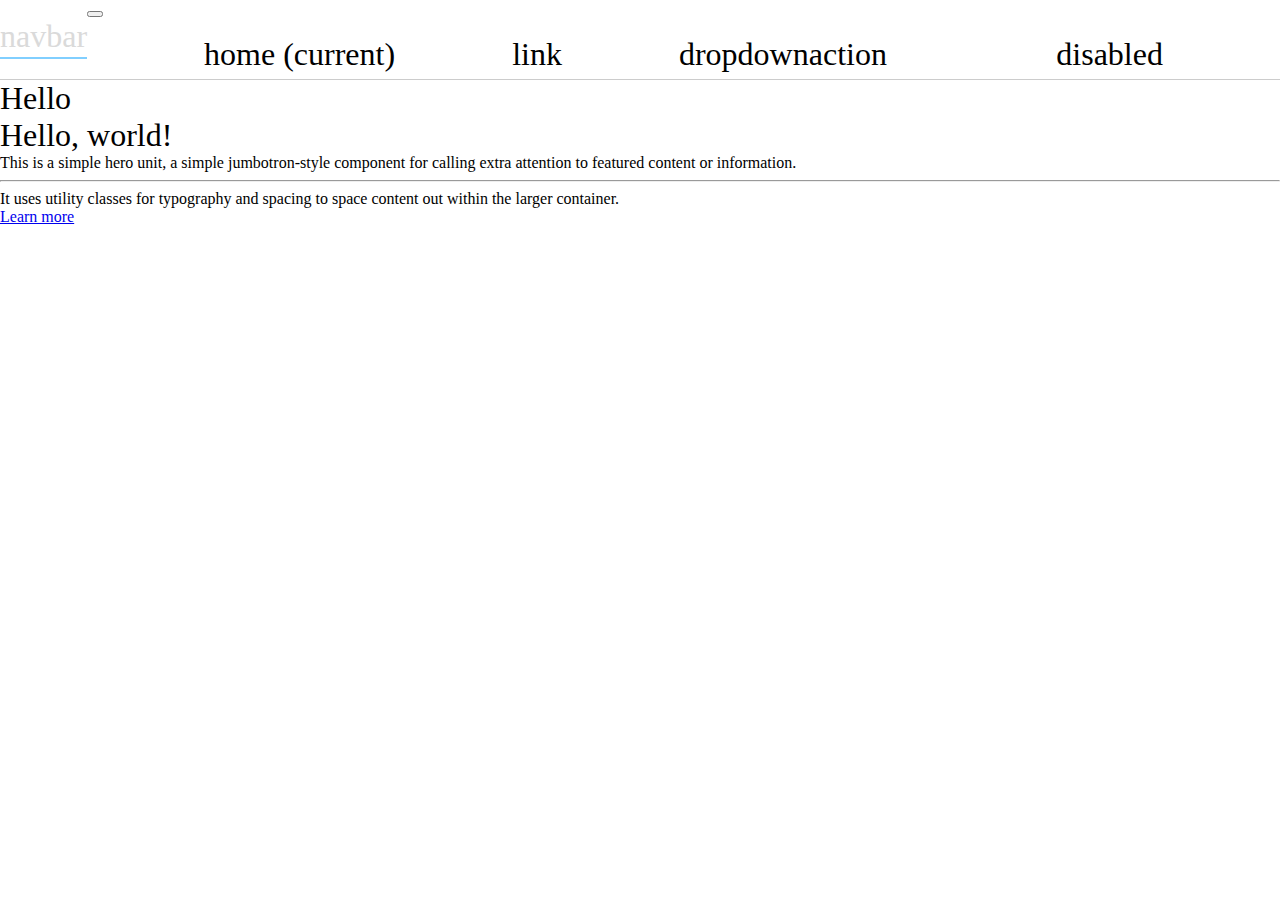
<file: index.html>
<!DOCTYPE html>
<html lang="en">
<head>
<meta charset="utf-8">
<meta name="viewport" content="width=device-width, initial-scale=1.0">
<meta name="author" content="Pontus Gavelin">

    <title>My Website</title>

<link rel="stylesheet" href="https://stackpath.bootstrapcdn.com/bootstrap/4.2.1/css/bootstrap.min.css" integrity="sha384-GJzZqFGwb1QTTN6wy59ffF1BuGJpLSa9DkKMp0DgiMDm4iYMj70gZWKYbI706tWS" crossorigin="anonymous">
<link rel="stylesheet" href="style.css">
</head>
<body>
    <nav class="navbar fixed-top navbar-expand-lg navbar-dark bg-dark">
        <a class="navbar-brand" href="#">Navbar</a>
        <button class="navbar-toggler" type="button" data-toggle="collapse" data-target="#navbarSupportedContent" aria-controls="navbarSupportedContent" aria-expanded="false" aria-label="Toggle navigation">
            <span class="navbar-toggler-icon"></span>
        </button>

        <div class="collapse navbar-collapse" id="navbarSupportedContent">
            <ul class="navbar-nav mr-auto">
            <li class="nav-item active">
                <a class="nav-link" href="#">Home <span class="sr-only">(current)</span></a>
            </li>
            <li class="nav-item">
                <a class="nav-link" href="#">Link</a>
            </li>
            <li class="nav-item dropdown">
                <a class="nav-link dropdown-toggle" href="#" id="navbarDropdown" role="button" data-toggle="dropdown" aria-haspopup="true" aria-expanded="false">
                Dropdown
                </a>
                <div class="dropdown-menu" aria-labelledby="navbarDropdown">
                <a class="dropdown-item" href="#">Action</a>
                <a class="dropdown-item" href="#">Another action</a>
                <div class="dropdown-divider"></div>
                <a class="dropdown-item" href="#">Something else here</a>
                </div>
            </li>
            <li class="nav-item">
                <a class="nav-link disabled" href="#">Disabled</a>
            </li>
            </ul>
            <form class="form-inline my-2 my-lg-0">
            <input class="form-control mr-sm-2" type="search" placeholder="Search" aria-label="Search">
            <button class="btn btn-outline-success my-2 my-sm-0" type="submit">Search</button>
            </form>
        </div>
    </nav>
    <main class="container">
        <div class="jumbotron">
            <h1 class="display-4">Hello</h1>
        </div>
        <div class="jumbotron">
            <h1 class="display-4">Hello, world!</h1>
            <p class="lead">This is a simple hero unit, a simple jumbotron-style component for calling extra attention to featured content or information.</p>
            <hr class="my-4">
            <p>It uses utility classes for typography and spacing to space content out within the larger container.</p>
            <a class="btn btn-primary btn-lg" href="#" role="button">Learn more</a>
          </div>
    </main>
<script src="https://cdnjs.cloudflare.com/ajax/libs/popper.js/1.14.6/umd/popper.min.js" integrity="sha384-wHAiFfRlMFy6i5SRaxvfOCifBUQy1xHdJ/yoi7FRNXMRBu5WHdZYu1hA6ZOblgut" crossorigin="anonymous"></script>
<script src="https://code.jquery.com/jquery-3.3.1.slim.min.js" integrity="sha384-q8i/X+965DzO0rT7abK41JStQIAqVgRVzpbzo5smXKp4YfRvH+8abtTE1Pi6jizo" crossorigin="anonymous"></script>
<script src="https://stackpath.bootstrapcdn.com/bootstrap/4.2.1/js/bootstrap.min.js" integrity="sha384-B0UglyR+jN6CkvvICOB2joaf5I4l3gm9GU6Hc1og6Ls7i6U/mkkaduKaBhlAXv9k" crossorigin="anonymous"></script>
<script src="script.js"></script>
</body>
</html>
</file>
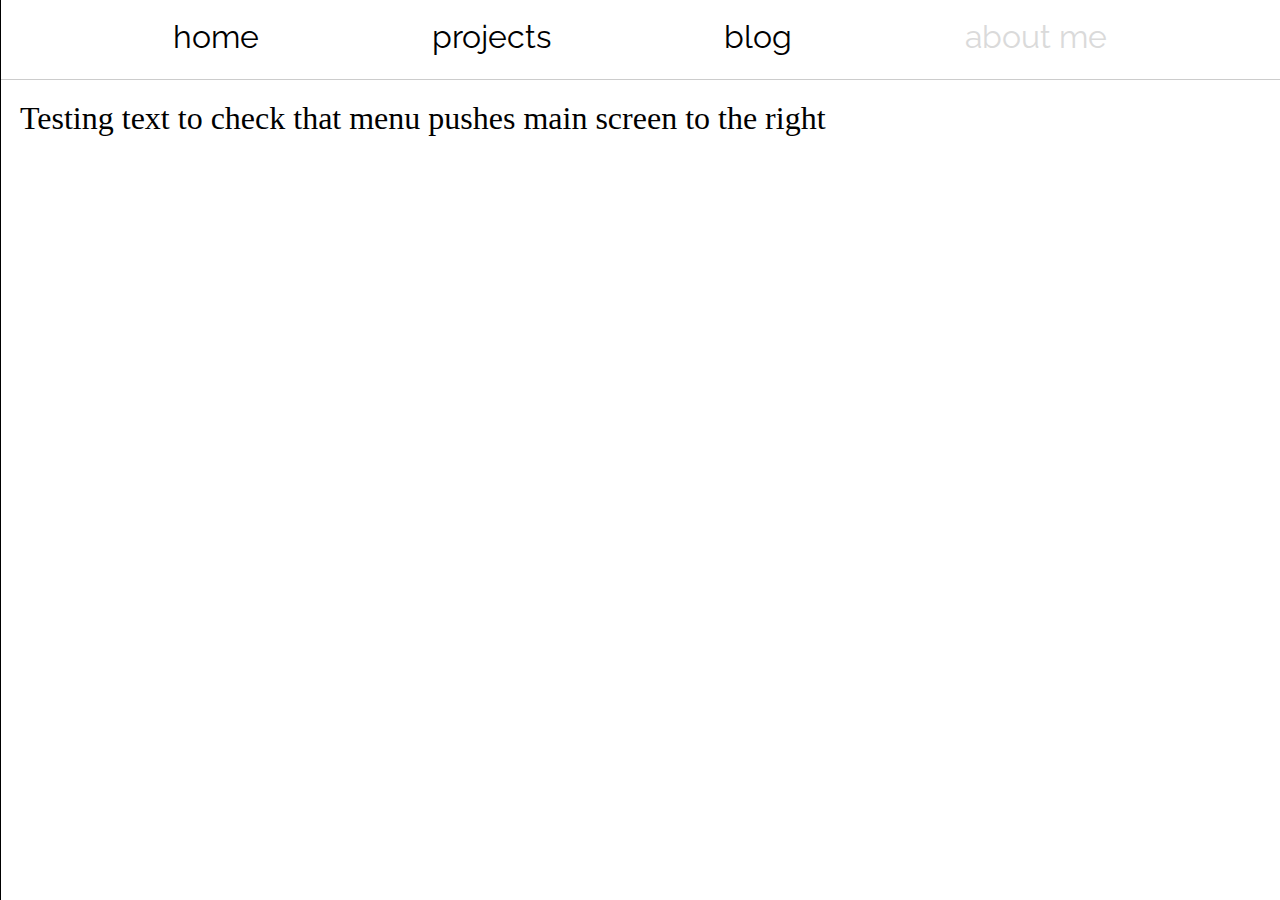
<file: aboutme.html>
<!DOCTYPE html>
<html lang="en">
<head>
<meta charset="utf-8">
<meta name="viewport" content="width=device-width, initial-scale=1.0">
<meta name="author" content="Pontus Gavelin">

    <title>Pontus' own Navbar</title>

<link href="https://fonts.googleapis.com/css?family=Raleway:300" rel="stylesheet">
<link rel="stylesheet" href="style.css">
<!-- <link rel="stylesheet" href="debug.css"> -->
</head>
<body>
    <!-- Setting up inital navbar nav -->
    <nav class="navbar" id="navbar">
        <!-- Making sure the button will be able to toggle and also hide on bigger screen sizes -->
        <span class="open-slide">
            <a href="#" onclick="openSlideMenu()">
                <!-- Creating the "hamburger" using svg to draw three 2px thin lines 7px away from each other -->
                <svg width="40" height="30" xmlns="http://www.w3.org/2000/svg" version="1.1">
                    <line x1="10" x2="40" y1="15" y2="15" stroke="black" stroke-width="2" stroke-linecap="square" class="menu-line"/>
                    <line x1="10" x2="40" y1="22" y2="22" stroke="black" stroke-width="2" stroke-linecap="square" class="menu-line"/>
                    <line x1="10" x2="40" y1="29" y2="29" stroke="black" stroke-width="2" stroke-linecap="square" class="menu-line"/>
                </svg>
            </a>
        </span>
        
        <!-- Setting up the actual items (buttons) in the navbar -->
        <ul class="navbar-navitems">
            <!-- <li id="logo"><a href="#"> <img src="resources/logo3.png" class="logo" alt="" width="40"> Pontus Gavelin</a></li> -->
            <li><a href="index.html">Home</a></li>
            <li><a href="projects.html">Projects</a></li>
            <li><a href="blog.html">Blog</a></li>
            <li><a href="aboutme.html" id="current">About Me</a></li>
        </ul>
    </nav>
    <!-- Creating the menu that opens up when clicking the "hamburger" -->
    <div id="side-menu" class="side-nav">
        <a href="#" class="menu-close" onclick="closeSlideMenu()">&times;</a>
        <a href="index.html">Home</a>
        <a href="projects.html">Projects</a>
        <a href="blog.html">Blog</a>
        <a href="aboutme.html">About Me</a>
    </div>
    <div id="main">
        <h1>Testing text to check that menu pushes main screen to the right</h1>
    </div>
<script src="script.js"></script>
</body>
</html>
</file>
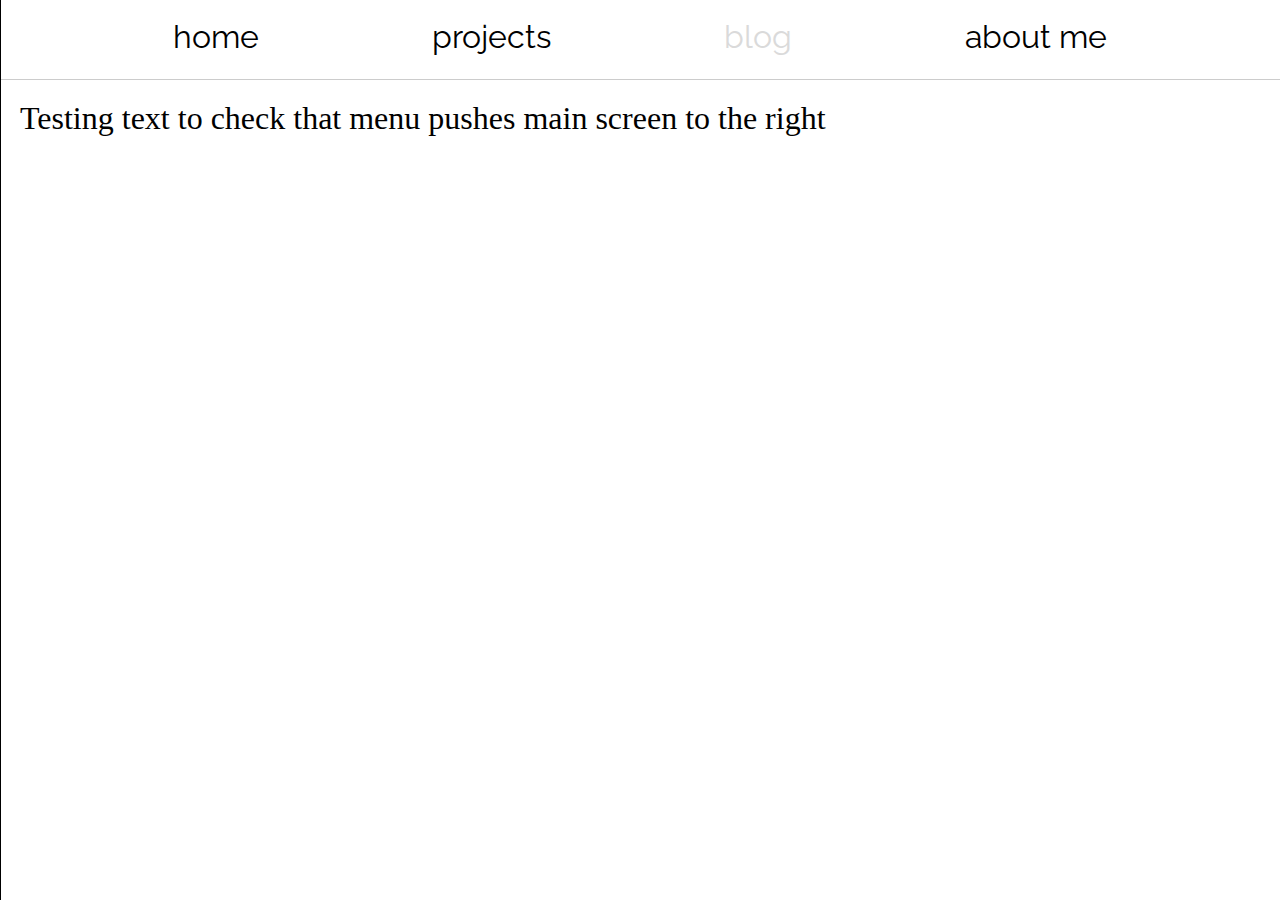
<file: blog.html>
<!DOCTYPE html>
<html lang="en">
<head>
<meta charset="utf-8">
<meta name="viewport" content="width=device-width, initial-scale=1.0">
<meta name="author" content="Pontus Gavelin">

    <title>Pontus' own Navbar</title>

<link href="https://fonts.googleapis.com/css?family=Raleway:300" rel="stylesheet">
<link rel="stylesheet" href="style.css">
<!-- <link rel="stylesheet" href="debug.css"> -->
</head>
<body>
    <!-- Setting up inital navbar nav -->
    <nav class="navbar" id="navbar">
        <!-- Making sure the button will be able to toggle and also hide on bigger screen sizes -->
        <span class="open-slide">
            <a href="#" onclick="openSlideMenu()">
                <!-- Creating the "hamburger" using svg to draw three 2px thin lines 7px away from each other -->
                <svg width="40" height="30" xmlns="http://www.w3.org/2000/svg" version="1.1">
                    <line x1="10" x2="40" y1="15" y2="15" stroke="black" stroke-width="2" stroke-linecap="square" class="menu-line"/>
                    <line x1="10" x2="40" y1="22" y2="22" stroke="black" stroke-width="2" stroke-linecap="square" class="menu-line"/>
                    <line x1="10" x2="40" y1="29" y2="29" stroke="black" stroke-width="2" stroke-linecap="square" class="menu-line"/>
                </svg>
            </a>
        </span>
        
        <!-- Setting up the actual items (buttons) in the navbar -->
        <ul class="navbar-navitems">
            <!-- <li id="logo"><a href="#"> <img src="resources/logo3.png" class="logo" alt="" width="40"> Pontus Gavelin</a></li> -->
            <li><a href="index.html">Home</a></li>
            <li><a href="projects.html">Projects</a></li>
            <li><a href="blog.html" id="current">Blog</a></li>
            <li><a href="aboutme.html">About Me</a></li>
        </ul>
    </nav>
    <!-- Creating the menu that opens up when clicking the "hamburger" -->
    <div id="side-menu" class="side-nav">
        <a href="#" class="menu-close" onclick="closeSlideMenu()">&times;</a>
        <a href="index.html">Home</a>
        <a href="projects.html">Projects</a>
        <a href="blog.html">Blog</a>
        <a href="aboutme.html">About Me</a>
    </div>
    <div id="main">
        <h1>Testing text to check that menu pushes main screen to the right</h1>
    </div>
<script src="script.js"></script>
</body>
</html>
</file>
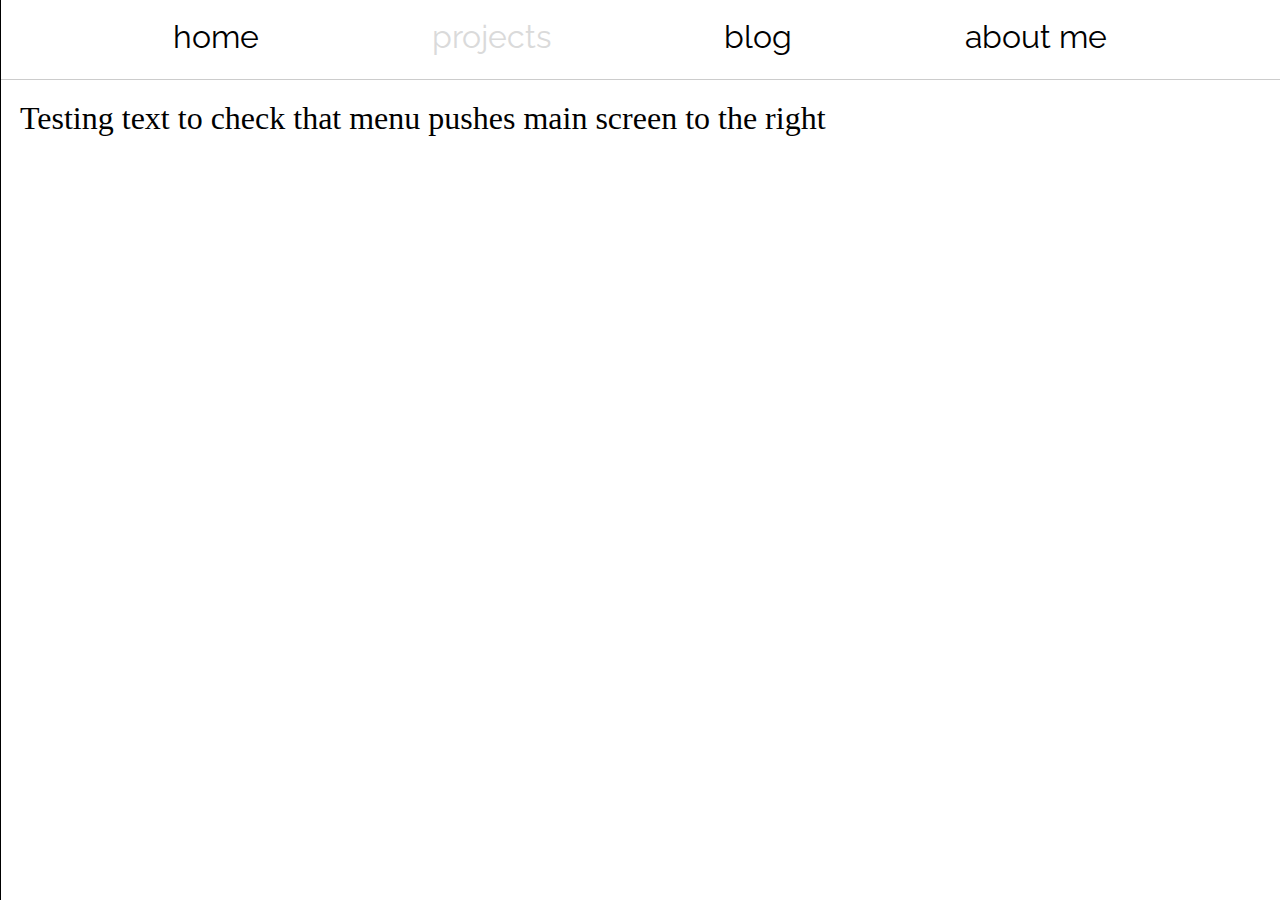
<file: projects.html>
<!DOCTYPE html>
<html lang="en">
<head>
<meta charset="utf-8">
<meta name="viewport" content="width=device-width, initial-scale=1.0">
<meta name="author" content="Pontus Gavelin">

    <title>Pontus' own Navbar</title>

<link href="https://fonts.googleapis.com/css?family=Raleway:300" rel="stylesheet">
<link rel="stylesheet" href="style.css">
<!-- <link rel="stylesheet" href="debug.css"> -->
</head>
<body>
    <!-- Setting up inital navbar nav -->
    <nav class="navbar" id="navbar">
        <!-- Making sure the button will be able to toggle and also hide on bigger screen sizes -->
        <span class="open-slide">
            <a href="#" onclick="openSlideMenu()">
                <!-- Creating the "hamburger" using svg to draw three 2px thin lines 7px away from each other -->
                <svg width="40" height="30" xmlns="http://www.w3.org/2000/svg" version="1.1">
                    <line x1="10" x2="40" y1="15" y2="15" stroke="black" stroke-width="2" stroke-linecap="square" class="menu-line"/>
                    <line x1="10" x2="40" y1="22" y2="22" stroke="black" stroke-width="2" stroke-linecap="square" class="menu-line"/>
                    <line x1="10" x2="40" y1="29" y2="29" stroke="black" stroke-width="2" stroke-linecap="square" class="menu-line"/>
                </svg>
            </a>
        </span>
        
        <!-- Setting up the actual items (buttons) in the navbar -->
        <ul class="navbar-navitems">
            <!-- <li id="logo"><a href="#"> <img src="resources/logo3.png" class="logo" alt="" width="40"> Pontus Gavelin</a></li> -->
            <li><a href="index.html">Home</a></li>
            <li><a href="projects.html" id="current">Projects</a></li>
            <li><a href="blog.html">Blog</a></li>
            <li><a href="aboutme.html">About Me</a></li>
        </ul>
    </nav>
    <!-- Creating the menu that opens up when clicking the "hamburger" -->
    <div id="side-menu" class="side-nav">
        <a href="#" class="menu-close" onclick="closeSlideMenu()">&times;</a>
        <a href="index.html">Home</a>
        <a href="projects.html">Projects</a>
        <a href="blog.html">Blog</a>
        <a href="aboutme.html">About Me</a>
    </div>
    <div id="main">
        <h1>Testing text to check that menu pushes main screen to the right</h1>
    </div>
<script src="script.js"></script>
</body>
</html>
</file>
<file: style.css>
/* Adding variables for primary and secondary color */
:root{
    --main-bg-color: #fff;
    --main-txt-color: #000;
    --main-border-color: rgba(0,0,0, 0.2);
    --main-accent-color: #81cfff;
}


/* Resetting the CSS. Copied from https://alligator.io/css/minimal-css-reset/ */
html {
    box-sizing: border-box;
    font-size: 16px;
  }
  
  *, *:before, *:after {
    box-sizing: inherit;
  }
  
  body, h1, h2, h3, h4, h5, h6, p, ol, ul {
    margin: 0;
    padding: 0;
    font-weight: normal;
  }
  
  ol, ul {
    list-style: none;
  }
  
  img {
    max-width: 100%;
    height: auto;
  }

  /* Start of custom CSS-rules */
  body{
    background-color: var(--main-bg-color);
  }

  .navbar{
    background-color: var(--main-bg-color);
    overflow:hidden;
    height:80px;
    border-bottom: 1px solid var(--main-border-color);
    transition: .5s;
  }

  .navbar a{
    float:left;
    display:block;
    color: var(--main-txt-color);
    text-align:center;
    padding-top: 18px;
    padding-bottom: 4px;
    text-decoration:none;
    text-transform: lowercase;
    font-family: raleway;
    font-size: 2rem;
    transition: all 0.35s linear;
    background: linear-gradient(
        to right,
        var(--main-accent-color) 0%,
        var(--main-accent-color) 98%
      );
      background-size: 0px 2px;
      background-repeat: no-repeat;
      background-position: left 100%;
  }
  
  #current{
    color: #DADADA;
  }

  .open-slide a{
    background: none;
  }
  .menu-line{
    margin-left: 20px;
  }
  .open-slide:hover .menu-line{
    stroke: #DADADA;
    transition: .2s;
  }

  .navbar ul{
    display: flex;
    flex-flow: row nowrap;
    justify-content: space-evenly;
    margin: auto;
  }

  .navbar a:hover{
    color:#DADADA;
    background-size: 100% 2px;
    transition: .2s;
  }

  .side-nav{
    height:100vh;
    width:0;
    position:fixed;
    z-index:2;
    top:0;
    left:0;
    background-color: var(--main-txt-color);
    border-right: solid 1px var(--main-border-color);
    overflow-x:hidden;
    padding-top:100px;
    transition:0.5s;
  }

  .side-nav a{
    padding:40px 10px 10px 30px;
    text-decoration:none;
    text-transform: uppercase;
    text-align: center;
    font-size:2rem;
    color: var(--main-bg-color);
    display:block;
    transition:0.2s;
  }

  .side-nav a:nth-child(2){
    margin-top: 10vh;
  }
  .side-nav a:hover{
    color: var(--main-accent-color);
  }

  .side-nav .menu-close{
    position:absolute;
    top:7px;
    right:22px;
    font-size:36px;
    margin-left:50px;
  }

  #main{
    transition:margin-left 0.5s;
    padding:20px;
    overflow:hidden;
    width:100%;
  }

  @media(max-width:568px){
    .navbar-navitems{display:none}
    .navbar ul{
        display: none;
      }
  }

  @media(min-width:568px){
    .open-slide{display:none}
  }
</file>
<file: debug.css>
*{
    border: 1px solid purple;
    
}
</file>
